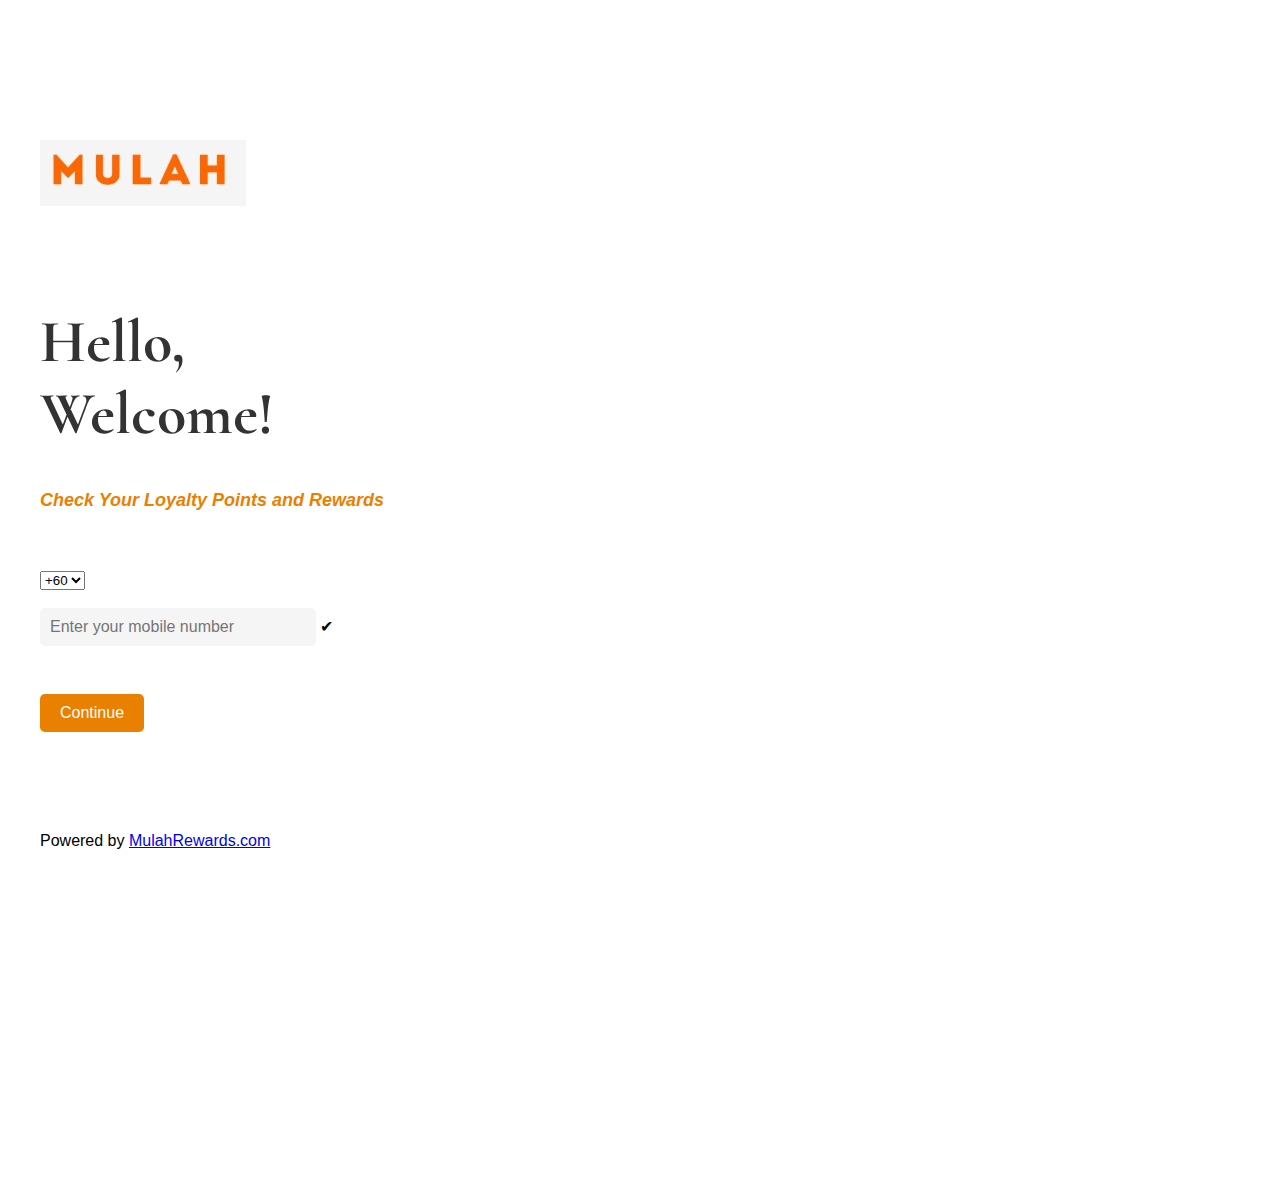
<file: index.html>
<!DOCTYPE html>
<html lan="en-UK">
  <head>
    <meta charset="utf-8">
    <meta name="viewport" content="width=device-width, initial-scale=1">
    <title>Welcome to Mulah Technologies</title>
    <link rel="stylesheet" type="text/css" href="style2.css">
    <link rel="stylesheet" href="https://fonts.googleapis.com/css?family=Cormorant:400,700&display=swap">
    <style>
      
    </style>
  </head>
  <body>
    <!-- ADD LOGO HERE -->
    <div style="text-align: center; margin-top: 100px;">
      <img src="logo.jpg" 
      alt="Logo">
    </div>


    <div style="text-align: left; margin-top: 100px;">
      <h1>Hello, <br> Welcome!</h1>
      <h4 class="orange-text">Check Your Loyalty Points and Rewards</h4>

      <!-- check for numbers of minumum values of DONE -->
      <br>
      <br>

      <div class="phone-input-container">
        <div class="country-code">
          <select>
            <option value="+60">+60</option>
            <!-- Add other country codes here -->
          </select>
        </div>
        <br>
        <input type="number" id="phoneNumber" min="000000000" class="phone-number" placeholder="Enter your mobile number"  class="check-icon">
        <span class="check-icon">✔</span>
      </div>

      <br>
      <button class="button" type="button" onclick="checkValue()">Continue</button>
      </div>


      <div style="text-align: center; margin-top: 100px;"></div>
        <!-- ADD FOOTER: Powered by MulahRewards.com and href DONE-->
        <footer>
            <p>Powered by <a href="https://www.mulahrewards.com/"> MulahRewards.com</a></p>
        </footer>
      </div>

<script src="script.js"></script>


</body>
</html>
</file>
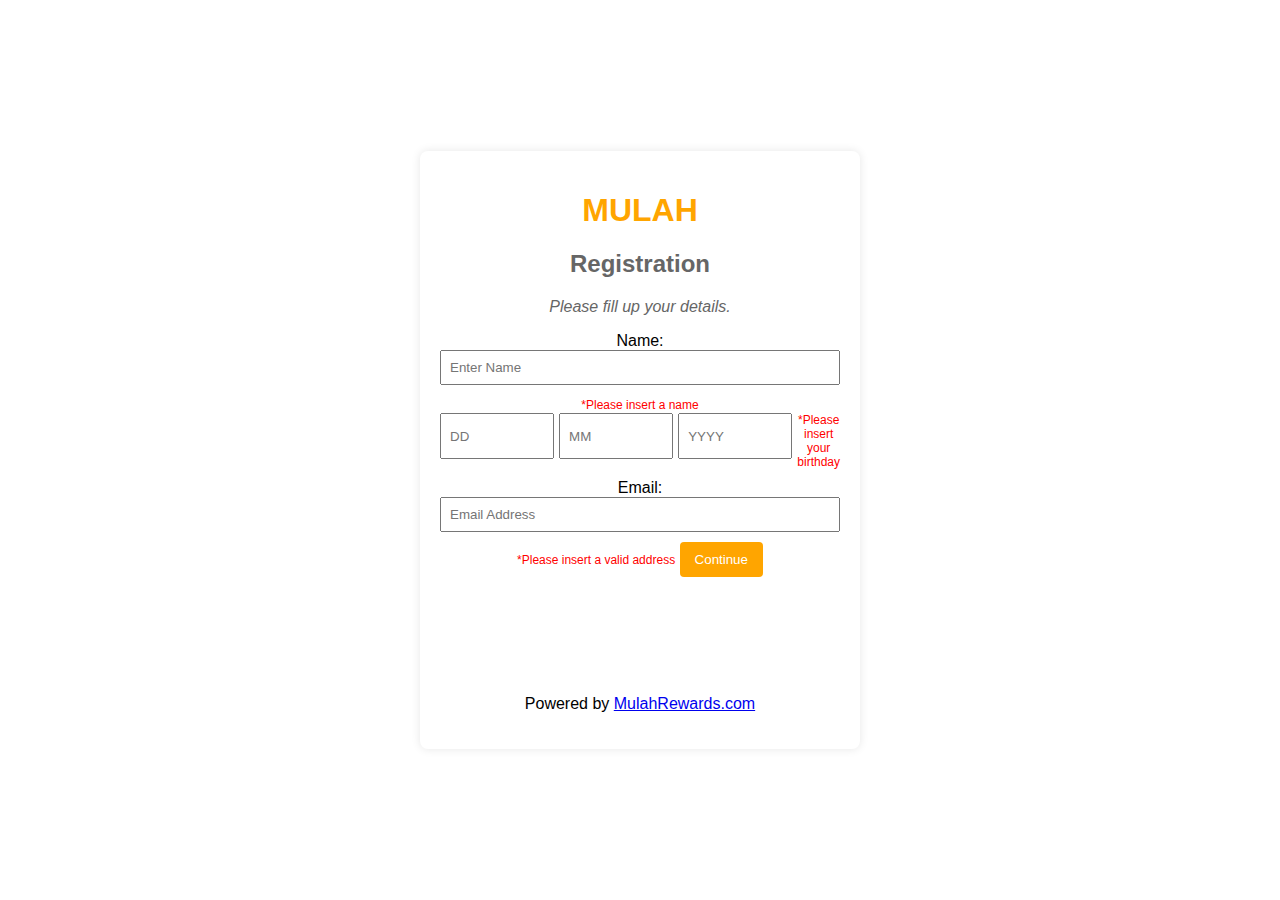
<file: registration.html>
<!DOCTYPE html>
<html lan="en-UK">
  <head>
    <meta charset="utf-8">
    <meta name="viewport" content="width=device-width, initial-scale=1">
    <title>Registration</title>
    <link rel="stylesheet" type="text/css" href="registration.css">
    <link rel="stylesheet" href="https://fonts.googleapis.com/css?family=Cormorant:400,700&display=swap">

    <style></style>
  </head>
  <body>
    <!-- ADD LOGO HERE -->
    <div class="registration-container">
      <h1 class="mulah-title">MULAH</h1>
      <h2 class="registration-title">Registration</h2>
      <p class="italic-text">Please fill up your details.</p>

    <form id="validationForm" onsubmit="return checkValues()">
        <label for="name">Name:</label>
        <input type="text" id="name" placeholder="Enter Name" required>
        <span class="required-message">*Please insert a name</span>
        <div id="validationMessage" style="color: red;"></div>

        <div id="validationMessage1" style="color: red;"></div>
        <div class="birthday-container">
          <input type="number" id="day" placeholder="DD" required min="1" max="31">
          <input type="number" id="month" placeholder="MM" required min="1" max="12">
          <input type="number" id="year" placeholder="YYYY" required min="1900" max="2100">
          <span class="required-message">*Please insert your birthday</span>
        </div>


        <label for="email">Email:</label>
        <input type="email" id="email" placeholder="Email Address" required>
        <span class="required-message">*Please insert a valid address</span>
        <button type="submit" class="orange-button">Continue</button>
    <!-- ADD A TICK TO BYPASS THIS IF NO EMAIL -->
        <br><br>
        </form>

        
    


    
    
    <div style="text-align: center; margin-top: 100px;"></div>
    <footer>
        <p>Powered by <a href="https://www.mulahrewards.com/"> MulahRewards.com</a></p>
    </footer>
    </div>

<script src="script.js"></script>


</body>
</html>
</file>
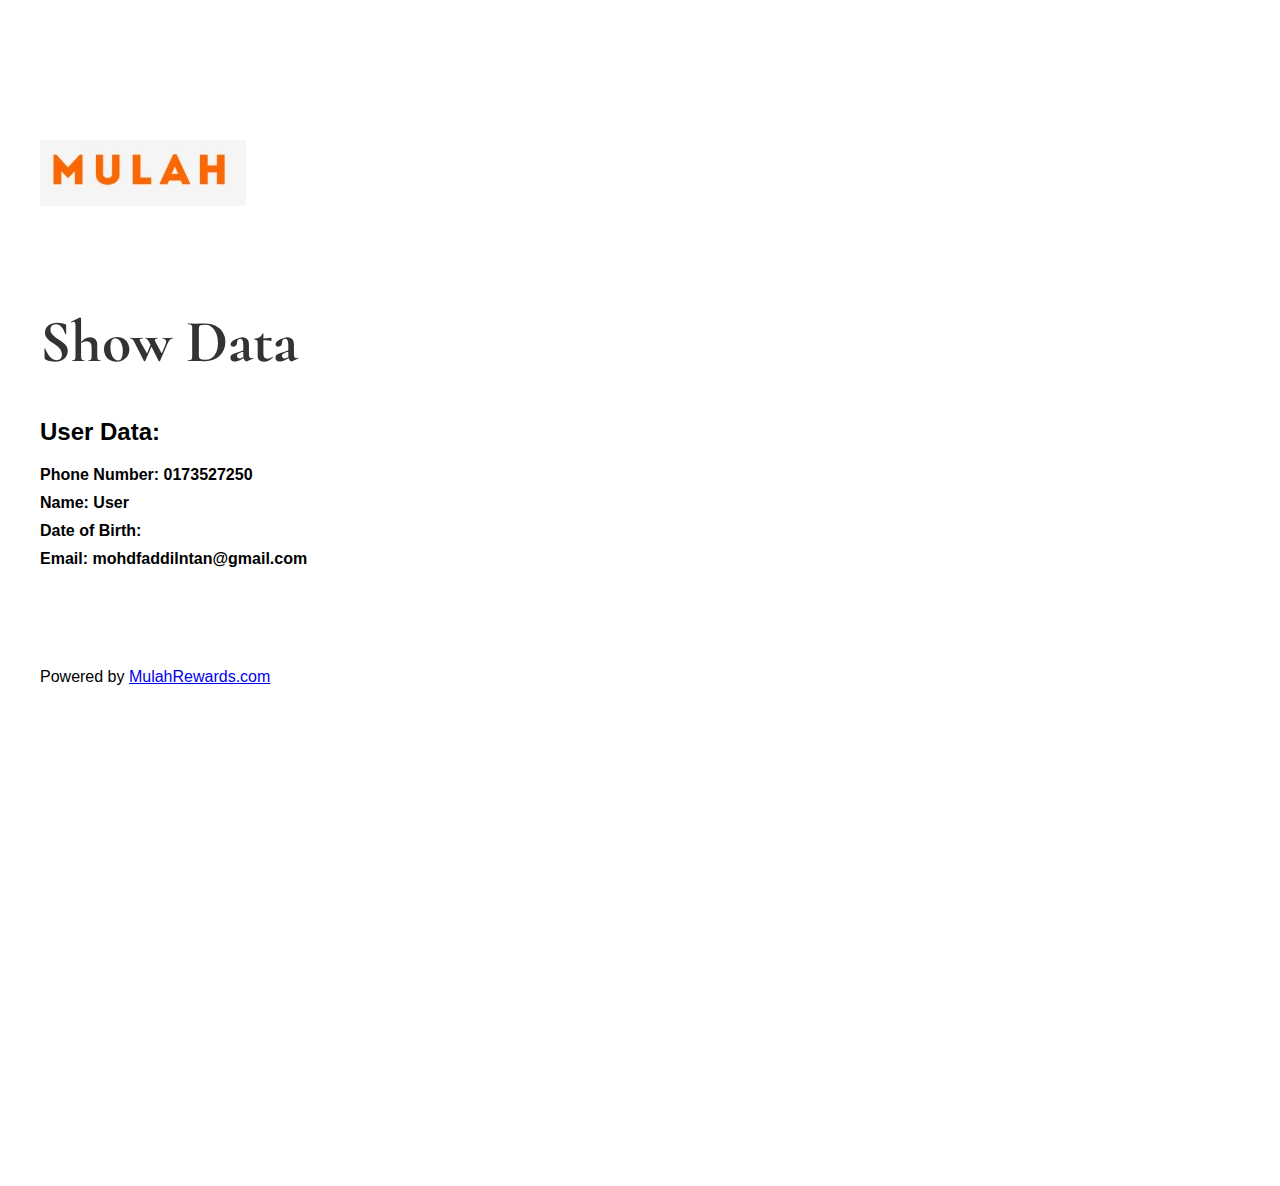
<file: showdata.html>
<!DOCTYPE html>
<html lan="en-UK">
  <head>
    <meta charset="utf-8">
    <meta name="viewport" content="width=device-width, initial-scale=1">
    <title>User Data</title>
    <link rel="stylesheet" type="text/css" href="style2.css">
    <link rel="stylesheet" href="https://fonts.googleapis.com/css?family=Cormorant:400,700&display=swap">

    <style></style>
  </head>
  <body>
    <div style="text-align: center; margin-top: 100px;">
        <img src="logo.jpg" 
        alt="Logo">
    </div>
    
    <div style="text-align: left; margin-top: 100px;">
        <h1>Show Data</h1>
        <h2>User Data:</h2>
        <ul>
            <li><strong>Phone Number: 0173527250</strong> <span id="phoneNumber"></span></li>
            <li><strong>Name: User</strong> <span id="name"></span></li>
            <li><strong>Date of Birth:</strong> <span id="bday"></span></li>
            <li><strong>Email: mohdfaddilntan@gmail.com</strong> <span id="email"></span></li>
        
        </ul>
    </div>
    
    <div style="text-align: center; margin-top: 100px;"></div>
    <footer>
        <p>Powered by <a href="https://www.mulahrewards.com/"> MulahRewards.com</a></p>
    </footer>
    </div>

    <!-- Include your external JavaScript file -->
    <script src="script.js"></script>

    <!-- Add a separate script tag for your code -->
    <script src="script.js"></script>
<script>
    // Call displayUserData() when the showdata.html page loads
    document.addEventListener('DOMContentLoaded', function () {
        displayUserData();
    });
</script>

</body>
</html>
</file>
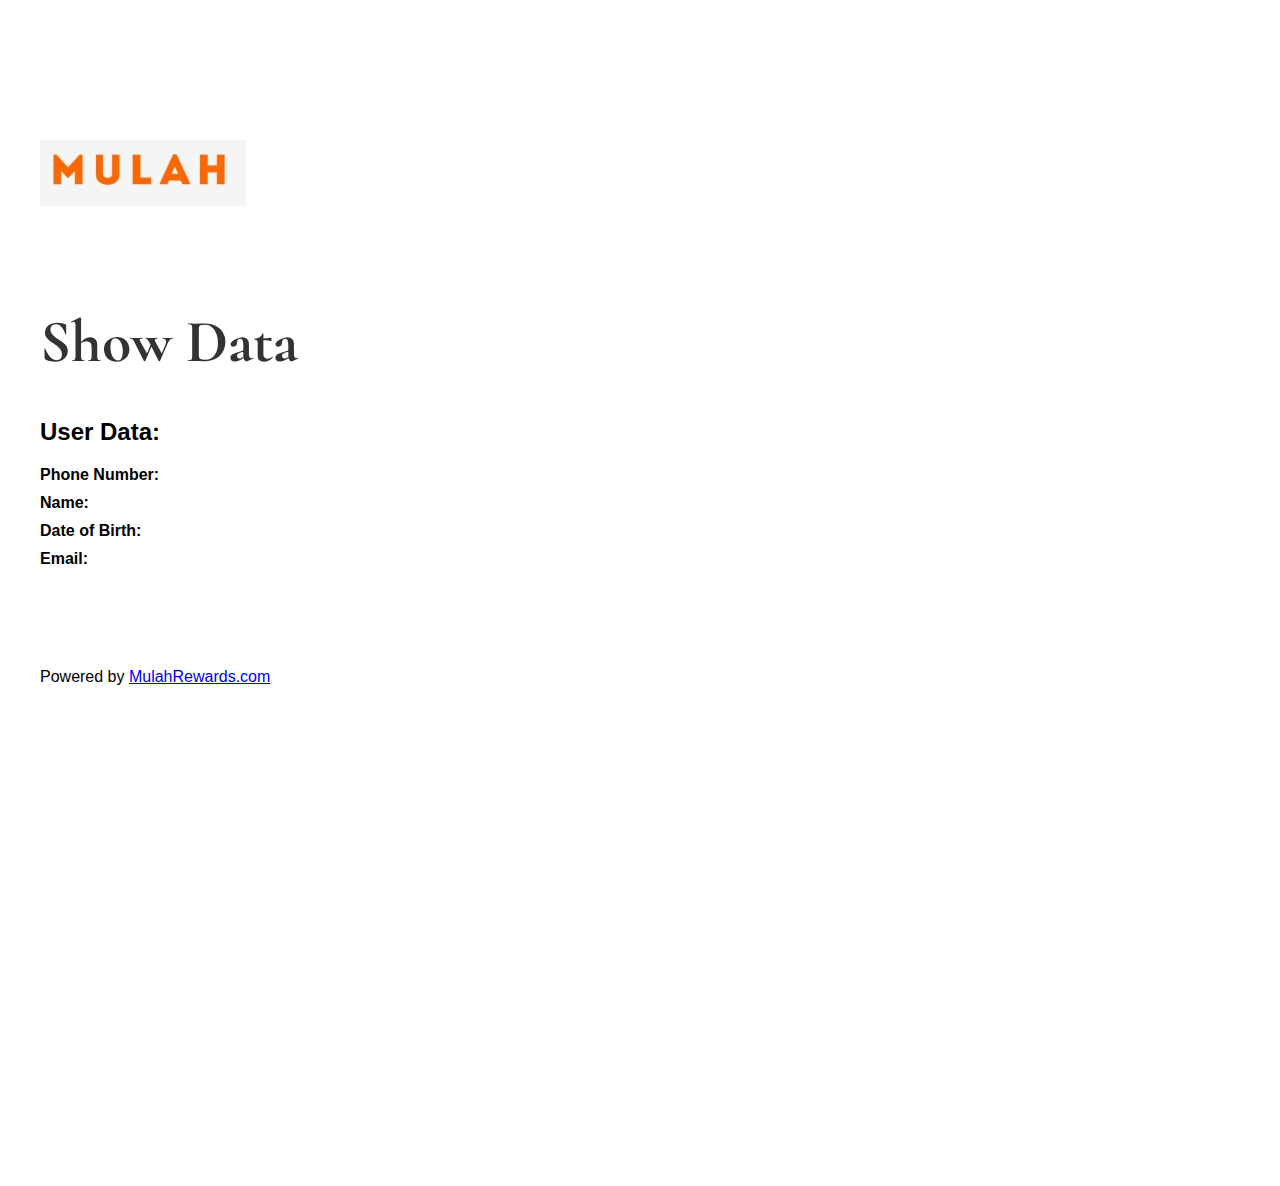
<file: showdata2.html>
<!DOCTYPE html>
<html lan="en-UK">
  <head>
    <meta charset="utf-8">
    <meta name="viewport" content="width=device-width, initial-scale=1">
    <title>User Data</title>
    <link rel="stylesheet" type="text/css" href="style2.css">
    <link rel="stylesheet" href="https://fonts.googleapis.com/css?family=Cormorant:400,700&display=swap">

    <style></style>
  </head>
  <body>
    <div style="text-align: center; margin-top: 100px;">
        <img src="logo.jpg" 
        alt="Logo">
    </div>
    
    <div style="text-align: left; margin-top: 100px;">
        <h1>Show Data</h1>
        <h2>User Data:</h2>
        <ul>
            <li><strong>Phone Number: </strong> <span id="phoneNumber"></span></li>
            <li><strong>Name: </strong> <span id="name"></span></li>
            <li><strong>Date of Birth:</strong> <span id="bday"></span></li>
            <li><strong>Email: </strong> <span id="email"></span></li>
        
        </ul>
    </div>
    
    <div style="text-align: center; margin-top: 100px;"></div>
    <footer>
        <p>Powered by <a href="https://www.mulahrewards.com/"> MulahRewards.com</a></p>
    </footer>
    </div>

    <!-- Include your external JavaScript file -->
    <script src="script.js"></script>

    <!-- Add a separate script tag for your code -->
    <script>
        // Call displayUserData() when the showdata2.html page loads
        document.addEventListener('DOMContentLoaded', function () {
            displayUserData();
        });

        // Function to display user data
        function displayUserData() {
            const jsonData = localStorage.getItem('registrationData');

            if (jsonData) {
                const registrationData = JSON.parse(jsonData);
                document.getElementById('phoneNumber').textContent = registrationData.phoneNumber;
                document.getElementById('name').textContent = registrationData.name;
                document.getElementById('bday').textContent = registrationData.bday;
                document.getElementById('email').textContent = registrationData.email;
            }
        }
    </script>
</body>
</html>
</file>
<file: style2.css>
/* Set the overall page dimensions and basic styling */
html, body {
    width: 640px;
    height: 1136px;
    margin: 10px;
    padding: 10px;
    font-family: Arial, sans-serif;
    background-color: #ffffff;
}

/* Center the image */
img {
    max-width: 40%;
    height: auto;
    display: block;
}

/* Define a container div with a maximum width */
.container {
    max-width: 80%;
    padding: 10px; /* Add padding for content within the container */
    background-color: #fff;
    box-shadow: 0 2px 4px rgba(0, 0, 0, 0.1); /* Add a subtle shadow to the container */
}


/* Style subheadings with grey text */
h1 {
    font-family: 'Cormorant', sans-serif;
    color: #333;
    font-size: 60px;
    margin-top: 20px;
}

/* Style subheadings with orange text */
h4 {
    font-style: italic;
    color: #ea8000;
    font-size: 18px;
}

h5 {
    font-style: italic;
    font-size: 18px;
}

/* Style orange buttons with hover effect */
.button {
    background-color: #ea8000;
    color: white;
    padding: 10px 20px;
    text-align: center;
    text-decoration: none;
    display: inline-block;
    font-size: 16px;
    border: none;
    border-radius: 5px;
    cursor: pointer;
    margin-top: 20px;
    transition: background-color 0.3s ease; 
}
/* Stylish placeholder styles */
input[type="number"], [type="text"], input[type="date"], input[type="email"] {
    background-color: #f5f5f5;
    border: none;
    padding: 10px;
    border-radius: 5px;
    margin-bottom: 10px;
    font-size: 16px;
    width: 40%;
    color: #555;
}

input[type="text"]::placeholder,
input[type="date"]::placeholder,
input[type="email"]::placeholder {
    color: #888;
    font-style: italic;
}

ul {
    list-style: none;
    padding: 0;
}

ul li {
    margin-bottom: 10px;
}

strong {
    font-weight: bold;
}

.button:hover {
    background-color: #ff9f4d;
}
</file>
<file: registration.css>
body {
    font-family: Arial, sans-serif;
    background-color: #fff;
    margin: 0;
    padding: 0;
    display: flex;
    align-items: center;
    justify-content: center;
    height: 100vh;
  }
  
  .registration-container {
    text-align: center;
    max-width: 400px;
    margin: 20px;
    padding: 20px;
    border-radius: 8px;
    box-shadow: 0 0 10px rgba(0, 0, 0, 0.1);
  }
  
  .mulah-title {
    color: orange;
  }
  
  .registration-title {
    color: #666;
  }
  
  .italic-text {
    color: #666;
    font-style: italic;
  }
  
  label {
    display: block;
    margin-top: 10px;
  }
  
  input {
    width: 100%;
    padding: 8px;
    margin-bottom: 10px;
    box-sizing: border-box;
  }
  
  .birthday-container {
    display: flex;
    gap: 5px;
  }
  
  .required-message {
    color: #ff0000;
    font-size: 12px;
  }
  
  .orange-button {
    background-color: orange;
    color: #fff;
    padding: 10px 15px;
    border: none;
    border-radius: 4px;
    cursor: pointer;
  }
  
  .orange-button:hover {
    background-color: #d17f00;
  }
</file>
